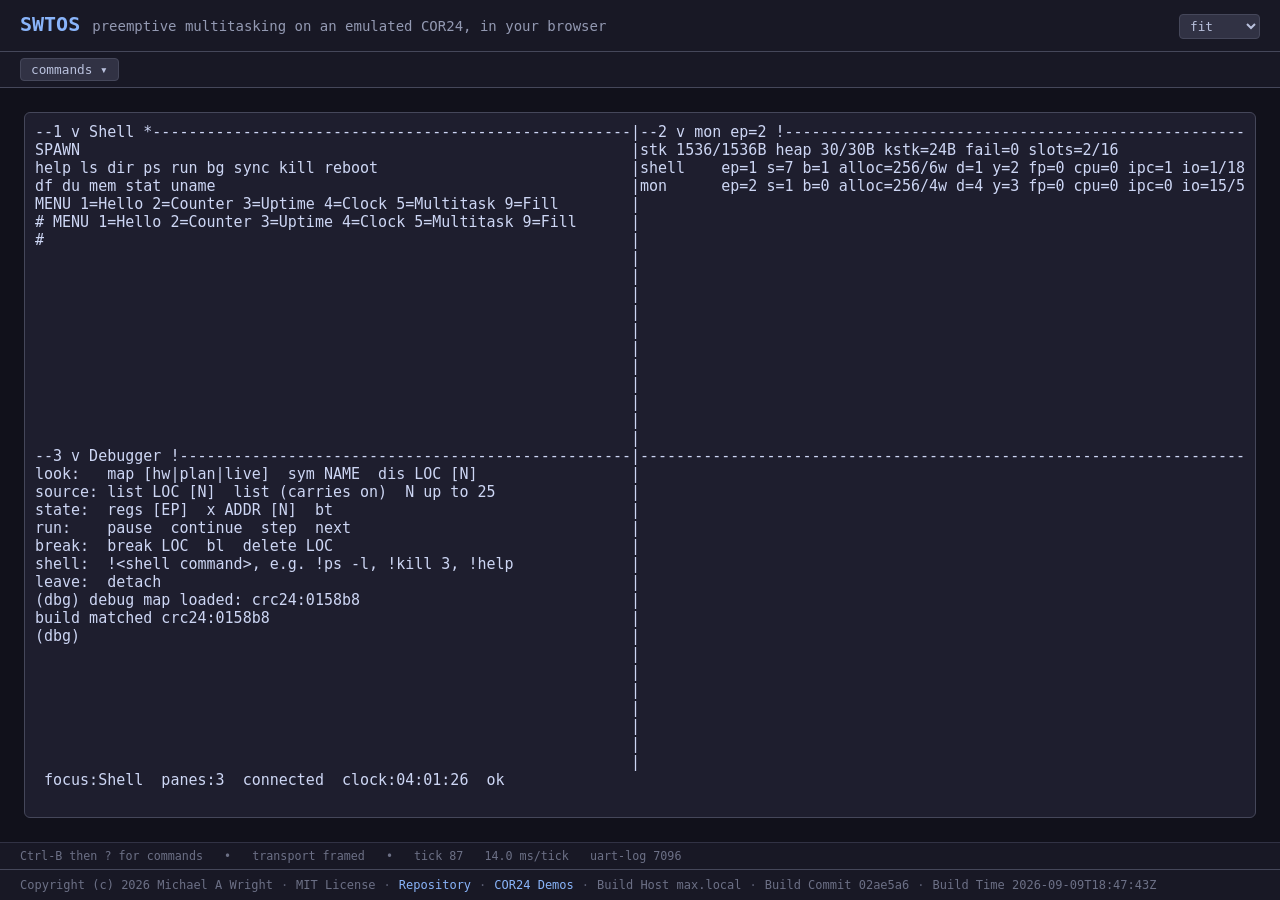
<file: index.html>
<!DOCTYPE html>
<html lang="en">
<head><meta name="swtos-build" content="02ae5a6 2026-09-09T18:47:48Z crc24:0158b8 stable">
    <meta charset="UTF-8" />
    <meta name="viewport" content="width=device-width, initial-scale=1.0" />
    <title>SWTOS — Live Terminal Demo</title>
    <link rel="icon" href="/favicon-bcf144d5b6f95c6d.ico" integrity="sha384-q14nRLPczzRgE8/zaImxLh2AXA8uRRiDIyWyuJhBLDExklCa6ZcQ9ZdgZh27xK6B"/>
    
    
<script type="module">
import init, * as bindings from '/web-sw-tos-a0b55504aace8d3b.js';
const wasm = await init({ module_or_path: '/web-sw-tos-a0b55504aace8d3b_bg.wasm' });


window.wasmBindings = bindings;


dispatchEvent(new CustomEvent("TrunkApplicationStarted", {detail: {wasm}}));

</script>
    <link rel="stylesheet" href="/app-3d363302c6577b8c.css" integrity="sha384-4w00DEnjjc+kYRIAo9D6iWZzuAfNTAbk8PCDhtb5Eo+N2AHMeJXZw7oOwuSXkgDA"/>
    <style>
        /* Catppuccin Mocha */
        :root {
            --crust: #11111b;
            --mantle: #181825;
            --base: #1e1e2e;
            --surface0: #313244;
            --surface1: #45475a;
            --surface2: #585b70;
            --overlay0: #6c7086;
            --overlay1: #7f849c;
            --overlay2: #9399b2;
            --subtext0: #a6adc8;
            --subtext1: #bac2de;
            --text: #cdd6f4;
            --lavender: #b4befe;
            --blue: #89b4fa;
            --sapphire: #74c7ec;
            --sky: #89dceb;
            --teal: #94e2d5;
            --green: #a6e3a1;
            --yellow: #f9e2af;
            --peach: #fab387;
            --maroon: #eba0ac;
            --red: #f38ba8;
            --mauve: #cba6f7;
            --pink: #f5c2e7;
            --mono: "JetBrains Mono", "Fira Code", "Cascadia Code", "SF Mono", Menlo, monospace;
        }
        * { box-sizing: border-box; margin: 0; padding: 0; }
        body {
            font-family: var(--mono);
            font-size: 15px;
            background: var(--crust);
            color: var(--text);
            display: flex;
            flex-direction: column;
            min-height: 100vh;
        }
        #app { flex: 1; display: flex; flex-direction: column; min-height: 0; }
    </style>
<link rel="modulepreload" href="/web-sw-tos-a0b55504aace8d3b.js" crossorigin="anonymous" integrity="sha384-iLJtLd2J+g/Ob5ai4MXNKnq43LsfHUPBrQSv1BVurplNW/tzWOBC5SquY3MIJldu"><link rel="preload" href="/web-sw-tos-a0b55504aace8d3b_bg.wasm" crossorigin="anonymous" integrity="sha384-2vVWqTmgvwpyf4Qo4t+o34jB/ZXyJ8wr/mLRIYxY+352FO/0eEseKnNhlhBQiTB8" as="fetch" type="application/wasm"></head>
<body>
    <div id="app"></div>
</body>
</html>
</file>
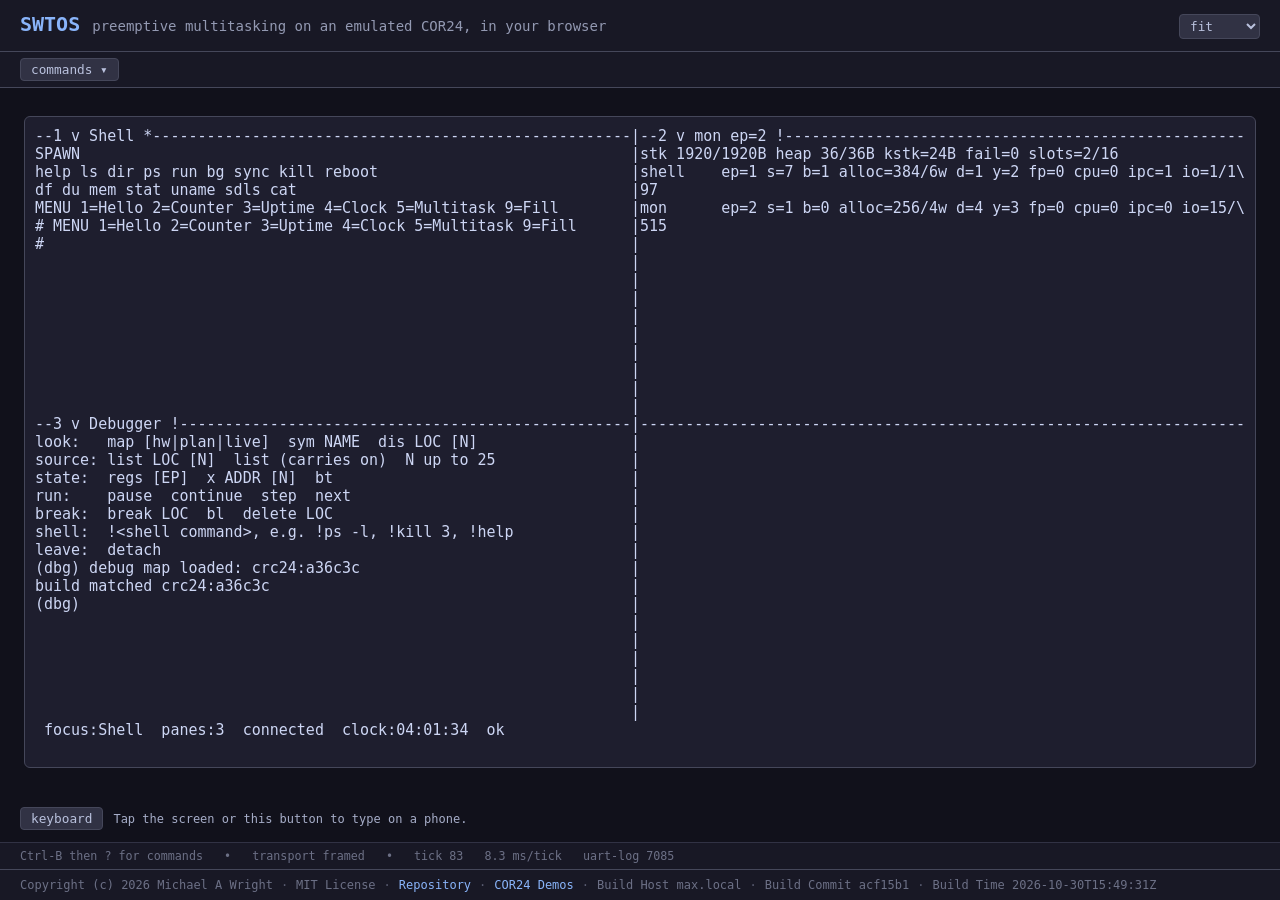
<file: forth/index.html>
<!DOCTYPE html>
<html lang="en">
<head>
    <meta charset="UTF-8" />
    <meta name="viewport" content="width=device-width, initial-scale=1.0" />
    <title>SWTOS — Live Terminal Demo</title>
    <link rel="icon" href="/forth/favicon-bcf144d5b6f95c6d.ico" integrity="sha384-q14nRLPczzRgE8/zaImxLh2AXA8uRRiDIyWyuJhBLDExklCa6ZcQ9ZdgZh27xK6B"/>
    
    
    <!-- /screenshot.png is linked from a public forum post. It must stay at
         this URL: update the file in place, never move, rename or delete it. -->
    
    
<script type="module">
import init, * as bindings from '/forth/web-sw-tos-fa21abcd7ad07f95.js';
const wasm = await init({ module_or_path: '/forth/web-sw-tos-fa21abcd7ad07f95_bg.wasm' });


window.wasmBindings = bindings;


dispatchEvent(new CustomEvent("TrunkApplicationStarted", {detail: {wasm}}));

</script>
    <link rel="stylesheet" href="/forth/app-562cf6c2b5797946.css" integrity="sha384-2paUHs9vCAthdJpUuEs/ytrjXw3Q0iUutkOvBVxXxsRDf0uOaUXd92aQRJJyCZX9"/>
    <style>
        /* Catppuccin Mocha */
        :root {
            --crust: #11111b;
            --mantle: #181825;
            --base: #1e1e2e;
            --surface0: #313244;
            --surface1: #45475a;
            --surface2: #585b70;
            --overlay0: #6c7086;
            --overlay1: #7f849c;
            --overlay2: #9399b2;
            --subtext0: #a6adc8;
            --subtext1: #bac2de;
            --text: #cdd6f4;
            --lavender: #b4befe;
            --blue: #89b4fa;
            --sapphire: #74c7ec;
            --sky: #89dceb;
            --teal: #94e2d5;
            --green: #a6e3a1;
            --yellow: #f9e2af;
            --peach: #fab387;
            --maroon: #eba0ac;
            --red: #f38ba8;
            --mauve: #cba6f7;
            --pink: #f5c2e7;
            --mono: "JetBrains Mono", "Fira Code", "Cascadia Code", "SF Mono", Menlo, monospace;
        }
        * { box-sizing: border-box; margin: 0; padding: 0; }
        body {
            font-family: var(--mono);
            font-size: 15px;
            background: var(--crust);
            color: var(--text);
            display: flex;
            flex-direction: column;
            min-height: 100vh;
        }
        #app { flex: 1; display: flex; flex-direction: column; min-height: 0; }
    </style>
<link rel="modulepreload" href="/forth/web-sw-tos-fa21abcd7ad07f95.js" crossorigin="anonymous" integrity="sha384-fc4P6UbS5f3ulglcHEOskQ0Wp5F/DZlj44XyWpi+MPIiiEqwpMyJQC0EwDfGWsZ/"><link rel="preload" href="/forth/web-sw-tos-fa21abcd7ad07f95_bg.wasm" crossorigin="anonymous" integrity="sha384-cEohujypzy+gjG3X/8EhlxbtBoNG27rWrj33ZKsYa55IOxyGb42GYUfqeYe25CvY" as="fetch" type="application/wasm"></head>
<body>
    <div id="app"></div>
</body>
</html>
</file>
<file: app-3d363302c6577b8c.css>
/* SWTOS live demo. One fixed-size character grid; no mouse, no scrollbars. */

header {
    display: flex;
    align-items: baseline;
    gap: 12px;
    padding: 12px 20px;
    background: var(--mantle);
    border-bottom: 1px solid var(--surface1);
    flex-shrink: 0;
}

header h1 { font-size: 20px; font-weight: 700; color: var(--blue); }
header .tagline { font-size: 14px; color: var(--overlay2); }

/* The stage centres the grid and never scrolls it. */
.stage {
    flex: 1;
    display: flex;
    align-items: center;
    justify-content: center;
    padding: 20px;
    min-height: 0;
    overflow: auto;
}

/*
 * The grid is sized in character cells, not pixels, so the Rust side can lay
 * panes out in exact columns and rows. `ch` is the advance width of "0" in a
 * monospace face, and `overflow: hidden` guarantees a stray long line can
 * never introduce a scrollbar.
 */
.terminal {
    --cols: 80;
    --rows: 24;
    /*
     * content-box, deliberately overriding the global border-box reset: width
     * and height here describe the CHARACTER CELL AREA, and the padding must
     * sit outside it. Under border-box the padding eats into the cell area and
     * clips the rightmost column and the bottom row.
     */
    box-sizing: content-box;
    font-family: var(--mono);
    font-size: 15px;
    line-height: 1.2;
    width: calc(var(--cols) * 1ch);
    height: calc(var(--rows) * 1.2em);
    padding: 10px;
    background: var(--base);
    color: var(--text);
    border: 1px solid var(--surface1);
    border-radius: 6px;
    white-space: pre;
    overflow: hidden;
    font-variant-ligatures: none;
    font-kerning: none;
    tab-size: 8;
    user-select: none;
}

.terminal:focus { outline: 2px solid var(--blue); outline-offset: 2px; }

footer {
    display: flex;
    align-items: center;
    gap: 8px;
    flex-wrap: wrap;
    padding: 8px 20px;
    font-size: 0.8em;
    color: var(--overlay0);
    background: var(--mantle);
    border-top: 1px solid var(--surface1);
    flex-shrink: 0;
}

footer a { color: var(--blue); text-decoration: none; }
footer a:hover { text-decoration: underline; }
.footer-sep { color: var(--surface2); }

/* Geometry selector: page chrome, not part of the character screen. */
.geometry {
    margin-left: auto;
    font-family: var(--mono);
    font-size: 0.85em;
    color: var(--subtext1);
    background: var(--surface0);
    border: 1px solid var(--surface1);
    border-radius: 4px;
    padding: 3px 6px;
}

/* Emulator diagnostics. Deliberately outside the grid so the character
   screen stays exactly the declared geometry. */
.diagnostics {
    padding: 6px 20px;
    min-height: 1.6em;
    font-size: 0.78em;
    color: var(--overlay0);
    background: var(--mantle);
    border-top: 1px solid var(--surface0);
    flex-shrink: 0;
    white-space: pre;
    overflow-x: auto;
}

/* Command menu: page chrome, like the geometry selector. The character screen
   still takes no mouse input; this is the way to the prefix commands when the
   browser has taken the prefix key, which Chrome on Linux does with Ctrl-O. */
.menu {
    position: relative;
    padding: 0 20px;
    background: var(--mantle);
    border-bottom: 1px solid var(--surface1);
    flex-shrink: 0;
}

.menu-button {
    font-family: var(--mono);
    font-size: 0.85em;
    color: var(--subtext1);
    background: var(--surface0);
    border: 1px solid var(--surface1);
    border-radius: 4px;
    padding: 3px 10px;
    margin: 6px 0;
    cursor: pointer;
}

.menu-button:hover { border-color: var(--blue); color: var(--text); }

.menu-panel {
    position: absolute;
    top: 100%;
    left: 20px;
    z-index: 10;
    background: var(--base);
    border: 1px solid var(--surface1);
    border-radius: 6px;
    padding: 10px 12px;
    box-shadow: 0 6px 18px rgb(0 0 0 / 45%);
}

.menu-group {
    display: flex;
    align-items: center;
    flex-wrap: wrap;
    gap: 5px;
    margin-bottom: 6px;
}

.menu-label {
    font-size: 0.75em;
    color: var(--overlay1);
    text-transform: uppercase;
    letter-spacing: 0.06em;
    min-width: 56px;
}

.menu-group button {
    font-family: var(--mono);
    font-size: 0.8em;
    color: var(--subtext1);
    background: var(--surface0);
    border: 1px solid var(--surface1);
    border-radius: 4px;
    padding: 3px 8px;
    cursor: pointer;
    white-space: nowrap;
}

.menu-group button:hover { border-color: var(--blue); color: var(--text); }

.menu-note {
    font-size: 0.75em;
    color: var(--overlay1);
    margin-top: 2px;
}
</file>
<file: forth/app-562cf6c2b5797946.css>
/* SWTOS live demo. One fixed-size character grid; no mouse, no scrollbars. */

header {
    display: flex;
    align-items: baseline;
    gap: 12px;
    padding: 12px 20px;
    background: var(--mantle);
    border-bottom: 1px solid var(--surface1);
    flex-shrink: 0;
}

header h1 { font-size: 20px; font-weight: 700; color: var(--blue); }
header .tagline { font-size: 14px; color: var(--overlay2); }

/* The stage centres the grid and never scrolls it. */
.stage {
    flex: 1;
    display: flex;
    align-items: center;
    justify-content: center;
    padding: 20px;
    min-height: 0;
    overflow: auto;
}

/*
 * The grid is sized in character cells, not pixels, so the Rust side can lay
 * panes out in exact columns and rows. `ch` is the advance width of "0" in a
 * monospace face, and `overflow: hidden` guarantees a stray long line can
 * never introduce a scrollbar.
 */
.terminal {
    --cols: 80;
    --rows: 24;
    /*
     * content-box, deliberately overriding the global border-box reset: width
     * and height here describe the CHARACTER CELL AREA, and the padding must
     * sit outside it. Under border-box the padding eats into the cell area and
     * clips the rightmost column and the bottom row.
     */
    box-sizing: content-box;
    font-family: var(--mono);
    font-size: 15px;
    line-height: 1.2;
    width: calc(var(--cols) * 1ch);
    height: calc(var(--rows) * 1.2em);
    padding: 10px;
    background: var(--base);
    color: var(--text);
    border: 1px solid var(--surface1);
    border-radius: 6px;
    white-space: pre;
    overflow: hidden;
    font-variant-ligatures: none;
    font-kerning: none;
    tab-size: 8;
    /* Selectable, so a pane's text can be copied with the mouse or a long
     * press; the keystrokes themselves go to the window, not the selection. */
    user-select: text;
}

.terminal:focus { outline: 2px solid var(--blue); outline-offset: 2px; }

footer {
    display: flex;
    align-items: center;
    gap: 8px;
    flex-wrap: wrap;
    padding: 8px 20px;
    font-size: 0.8em;
    color: var(--overlay0);
    background: var(--mantle);
    border-top: 1px solid var(--surface1);
    flex-shrink: 0;
}

footer a { color: var(--blue); text-decoration: none; }
footer a:hover { text-decoration: underline; }
.footer-sep { color: var(--surface2); }

/* Geometry selector: page chrome, not part of the character screen. */
.geometry {
    margin-left: auto;
    font-family: var(--mono);
    font-size: 0.85em;
    color: var(--subtext1);
    background: var(--surface0);
    border: 1px solid var(--surface1);
    border-radius: 4px;
    padding: 3px 6px;
}

/* Emulator diagnostics. Deliberately outside the grid so the character
   screen stays exactly the declared geometry. */
.diagnostics {
    padding: 6px 20px;
    min-height: 1.6em;
    font-size: 0.78em;
    color: var(--overlay0);
    background: var(--mantle);
    border-top: 1px solid var(--surface0);
    flex-shrink: 0;
    white-space: pre;
    overflow-x: auto;
}

/* Command menu: page chrome, like the geometry selector. The character screen
   still takes no mouse input; this is the way to the prefix commands when the
   browser has taken the prefix key, which Chrome on Linux does with Ctrl-O. */
.menu {
    position: relative;
    padding: 0 20px;
    background: var(--mantle);
    border-bottom: 1px solid var(--surface1);
    flex-shrink: 0;
}

.menu-button {
    font-family: var(--mono);
    font-size: 0.85em;
    color: var(--subtext1);
    background: var(--surface0);
    border: 1px solid var(--surface1);
    border-radius: 4px;
    padding: 3px 10px;
    margin: 6px 0;
    cursor: pointer;
}

.menu-button:hover { border-color: var(--blue); color: var(--text); }

.menu-panel {
    position: absolute;
    top: 100%;
    left: 20px;
    z-index: 10;
    background: var(--base);
    border: 1px solid var(--surface1);
    border-radius: 6px;
    padding: 10px 12px;
    box-shadow: 0 6px 18px rgb(0 0 0 / 45%);
}

.menu-group {
    display: flex;
    align-items: center;
    flex-wrap: wrap;
    gap: 5px;
    margin-bottom: 6px;
}

.menu-label {
    font-size: 0.75em;
    color: var(--overlay1);
    text-transform: uppercase;
    letter-spacing: 0.06em;
    min-width: 56px;
}

.menu-group button {
    font-family: var(--mono);
    font-size: 0.8em;
    color: var(--subtext1);
    background: var(--surface0);
    border: 1px solid var(--surface1);
    border-radius: 4px;
    padding: 3px 8px;
    cursor: pointer;
    white-space: nowrap;
}

.menu-group button:hover { border-color: var(--blue); color: var(--text); }

.menu-note {
    font-size: 0.75em;
    color: var(--overlay1);
    margin-top: 2px;
}

/* The hidden field a phone's keyboard types into. Not display:none, which
 * cannot take focus: present, tiny and invisible. */
.keys {
    position: fixed;
    left: 0;
    bottom: 0;
    width: 1px;
    height: 1px;
    opacity: 0;
    border: 0;
    padding: 0;
    resize: none;
    overflow: hidden;
}

.keyboard-bar {
    display: flex;
    align-items: center;
    gap: 10px;
    padding: 6px 20px;
}

.keyboard-note {
    font-size: 0.8em;
    color: var(--subtext0);
}
</file>
